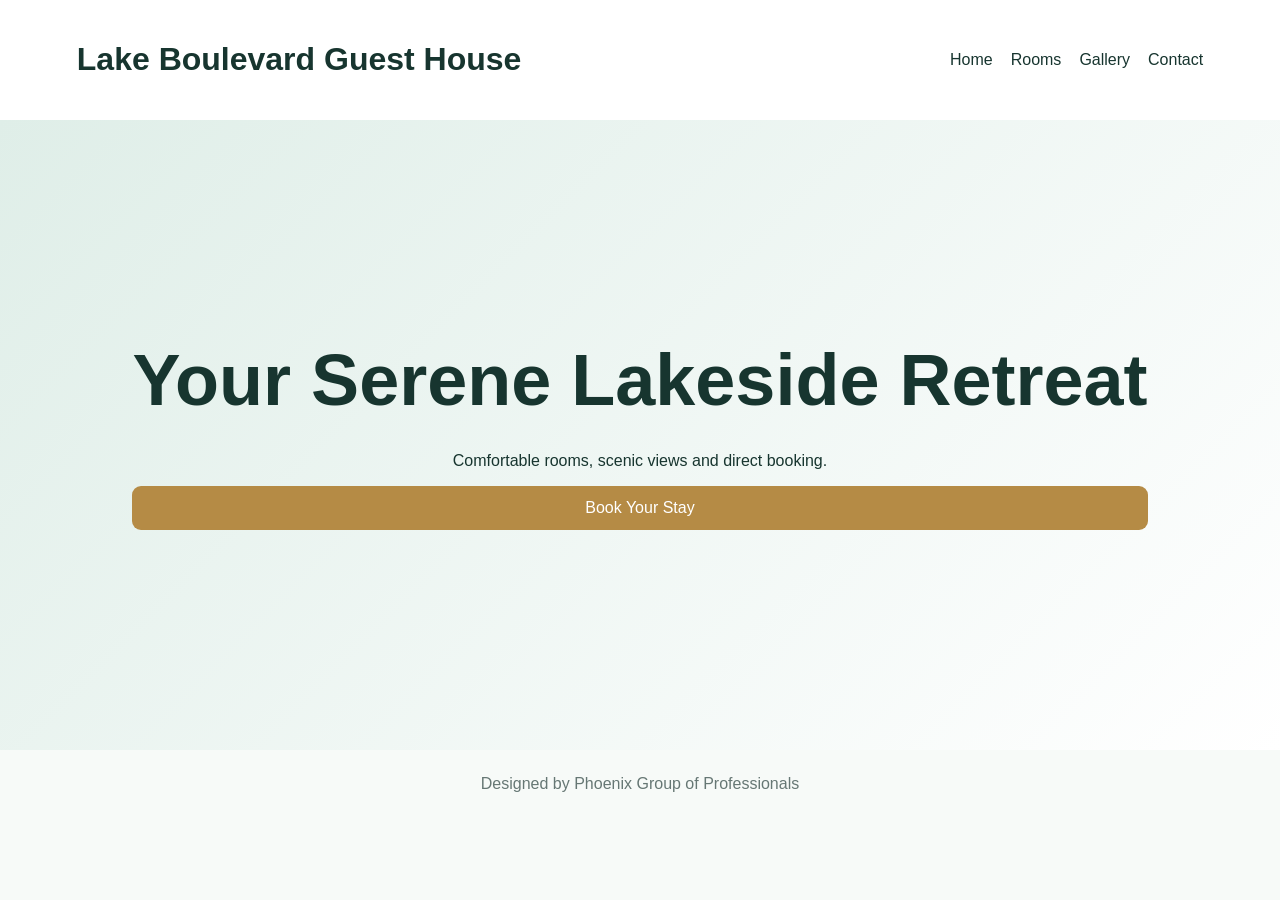
<file: index.html>
<!doctype html><html lang="en"><head><meta charset="utf-8"><meta name="viewport" content="width=device-width,initial-scale=1"><title>Lake Boulevard Guest House</title><link rel="stylesheet" href="assets/css/style.css"></head><body><header><h1>Lake Boulevard Guest House</h1><nav><a href="index.html">Home</a><a href="rooms.html">Rooms</a><a href="gallery.html">Gallery</a><a href="contact.html">Contact</a></nav></header><main><section class="hero"><h2>Your Serene Lakeside Retreat</h2><p>Comfortable rooms, scenic views and direct booking.</p><a class="button" href="booking.html">Book Your Stay</a></section></main><footer>Designed by Phoenix Group of Professionals</footer></body></html>
</file>
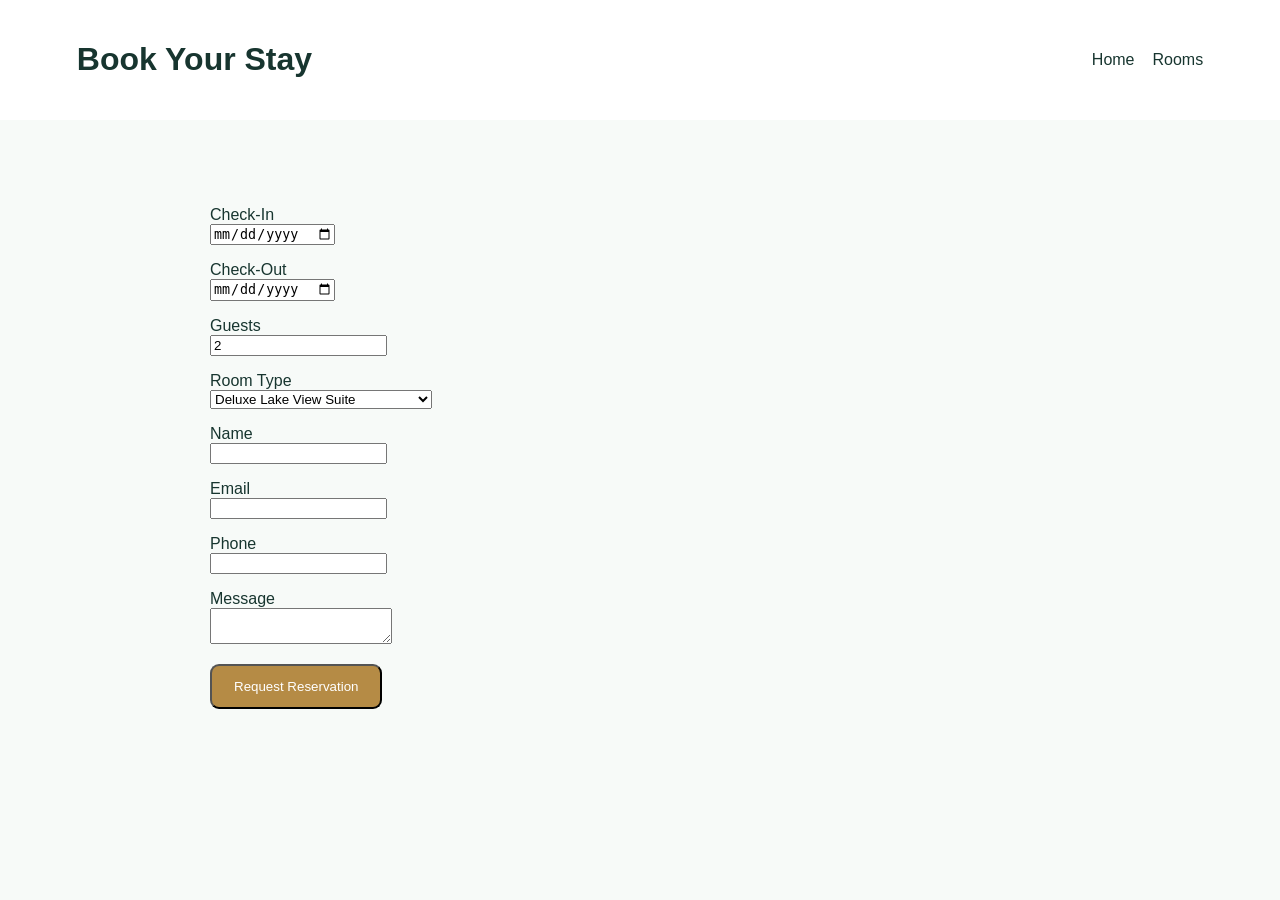
<file: booking.html>
<!doctype html><html lang="en"><head><meta charset="utf-8"><meta name="viewport" content="width=device-width,initial-scale=1"><title>Book Your Stay | Lake Boulevard Guest House</title><link rel="stylesheet" href="assets/css/style.css"></head><body><header><h1>Book Your Stay</h1><nav><a href="index.html">Home</a><a href="rooms.html">Rooms</a></nav></header><main style="max-width:900px;margin:50px auto;padding:20px"><form action="api/booking.php" method="post"><p><label>Check-In<br><input type="date" name="check_in" required></label></p><p><label>Check-Out<br><input type="date" name="check_out" required></label></p><p><label>Guests<br><input type="number" name="guests" min="1" value="2" required></label></p><p><label>Room Type<br><select name="room_type"><option>Deluxe Lake View Suite</option><option>Standard Double Room</option><option>Double Room with Mountain View</option><option>Family Room</option></select></label></p><p><label>Name<br><input name="full_name" required></label></p><p><label>Email<br><input type="email" name="email" required></label></p><p><label>Phone<br><input name="phone" required></label></p><p><label>Message<br><textarea name="message"></textarea></label></p><button class="button">Request Reservation</button></form></main></body></html>
</file>
<file: assets/css/style.css>
*{box-sizing:border-box}body{margin:0;font-family:Arial,sans-serif;color:#17352f;background:#f7faf8}header{padding:20px 6%;display:flex;justify-content:space-between;align-items:center;background:#fff}nav{display:flex;gap:18px}nav a{color:#17352f;text-decoration:none}.hero{min-height:70vh;display:grid;place-content:center;text-align:center;padding:40px;background:linear-gradient(135deg,#dfeee8,#fff)}h2{font-size:clamp(38px,6vw,72px);margin:0 0 15px}.button{display:inline-block;padding:13px 22px;background:#b58b45;color:white;text-decoration:none;border-radius:9px}footer{text-align:center;padding:25px;color:#667774}@media(max-width:700px){header{display:block}nav{margin-top:15px;flex-wrap:wrap}}
</file>
